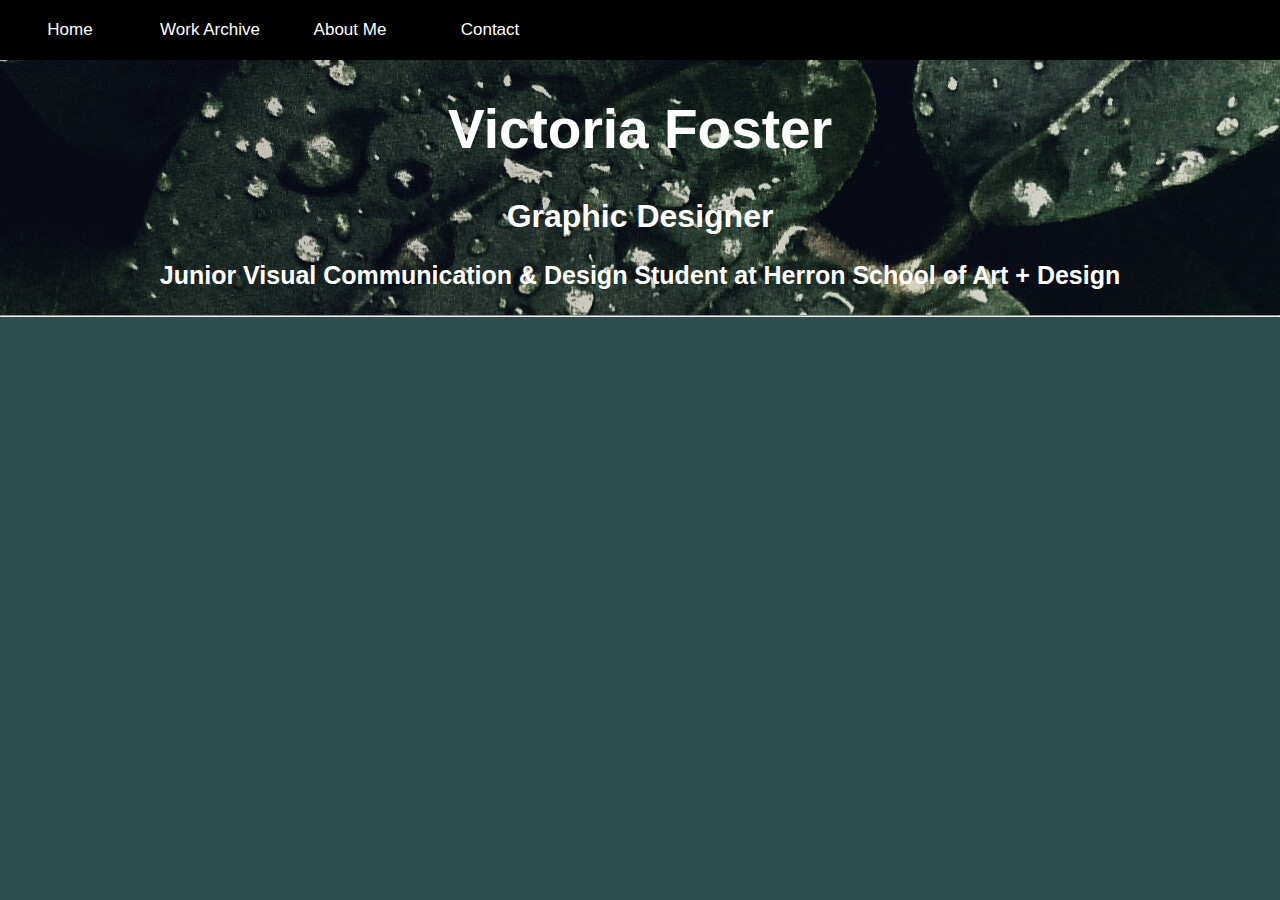
<file: index.html>
<!DOCTYPE html>
<html lang="en">
<head>

  <!-- Basic Page Needs
  –––––––––––––––––––––––––––––––––––––––––––––––––– -->
  <meta charset="utf-8">
  <title>Victoria Foster</title>
  <meta name="description" content="">
  <meta name="author" content="">
     <body style="background: url(images/photo1.jpg)"


  <!-- FONT
  –––––––––––––––––––––––––––––––––––––––––––––––––– -->
<link href="https://fonts.googleapis.com/css?family=Nunito" rel="stylesheet">

  <!-- CSS
  –––––––––––––––––––––––––––––––––––––––––––––––––– -->
<link rel="stylesheet" href="style/styles.css">



</head>
     
<nav>
  <ul>
         <li><a href="index.html">Home</a></li>
    <li><a href="workarchive.html">Work Archive</a></li>
    <li><a href="aboutme.html">About Me</a></li>
    <li><a href="contact.html">Contact</a></li>
  </ul>
</nav>
    
<body>
    
    <header>
    <h1>Victoria Foster</h1>
    <h2>Graphic Designer</h2>
    <h3>Junior Visual Communication & Design Student at Herron School of Art + Design</h3>
    </header>
    
<hr/>
</body>

    
</html>
</file>
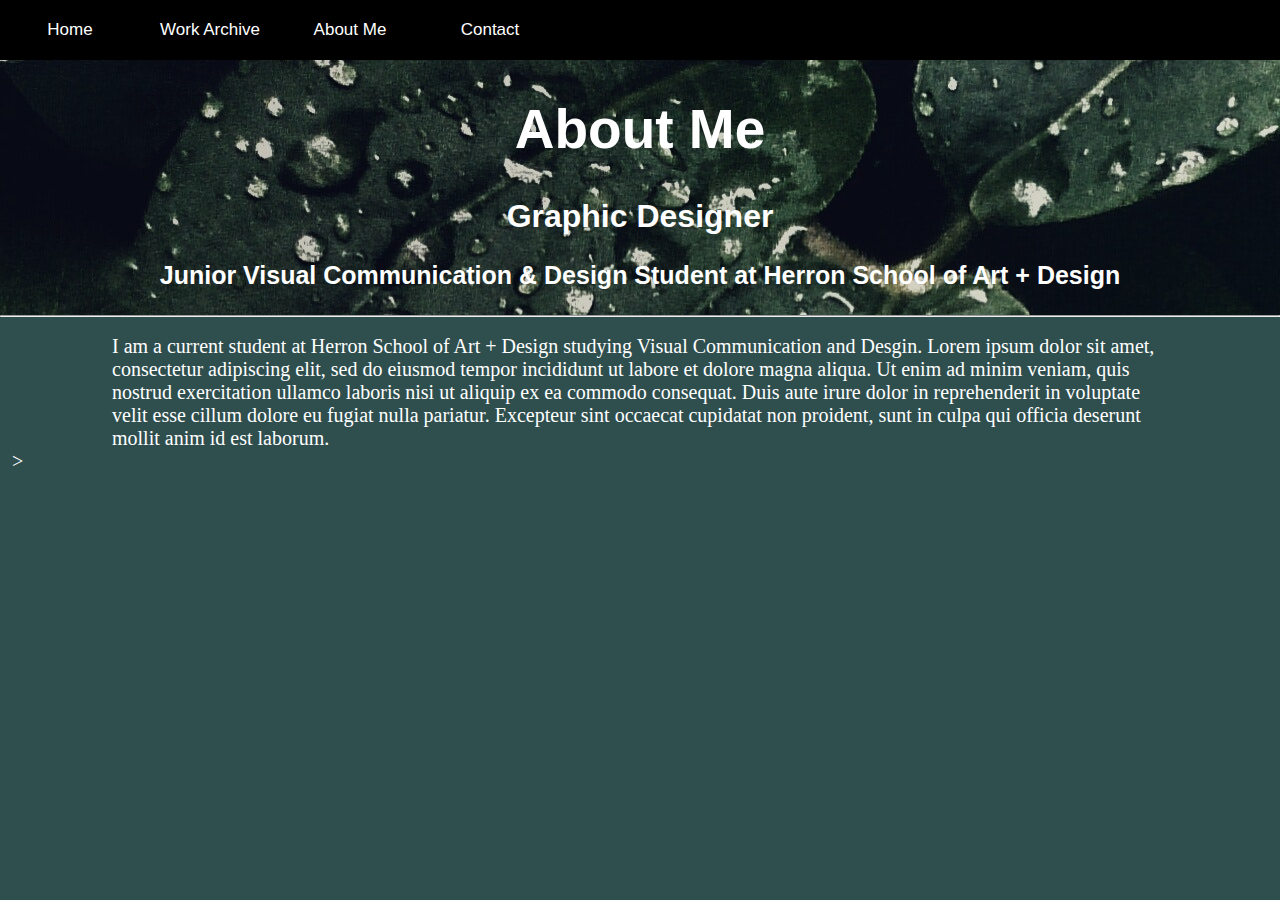
<file: aboutme.html>
<!DOCTYPE html>
<html lang="en">
<head>

  <!-- Basic Page Needs
  –––––––––––––––––––––––––––––––––––––––––––––––––– -->
  <meta charset="utf-8">
  <title>Victoria Foster</title>
  <meta name="description" content="">
  <meta name="author" content="">
     <body style="background: url(images/photo1.jpg)"


  <!-- FONT
  –––––––––––––––––––––––––––––––––––––––––––––––––– -->
<link href="https://fonts.googleapis.com/css?family=Nunito" rel="stylesheet">

  <!-- CSS
  –––––––––––––––––––––––––––––––––––––––––––––––––– -->
<link rel="stylesheet" href="style/styles.css">



</head>
     
<nav>
  <ul>
         <li><a href="index.html">Home</a></li>
    <li><a href="workarchive.html">Work Archive</a></li>
    <li><a href="aboutme.html">About Me</a></li>
    <li><a href="contact.html">Contact</a></li>
  </ul>
</nav>
    
<body>
    
    <header>
    <h1>About Me</h1>
    <h2>Graphic Designer</h2>
    <h3>Junior Visual Communication & Design Student at Herron School of Art + Design</h3>
    </header>
    
<hr/>

<div class="box"><article>I am a current student at Herron School of Art + Design studying Visual Communication and Desgin.
    Lorem ipsum dolor sit amet, consectetur adipiscing elit, sed do eiusmod tempor incididunt ut labore et dolore magna aliqua. Ut enim ad minim veniam, quis nostrud exercitation ullamco laboris nisi ut aliquip ex ea commodo consequat. Duis aute irure dolor in reprehenderit in voluptate velit esse cillum dolore eu fugiat nulla pariatur. Excepteur sint occaecat cupidatat non proident, sunt in culpa qui officia deserunt mollit anim id est laborum.</article>
></div>   


  
    
</body>

</html>
</file>
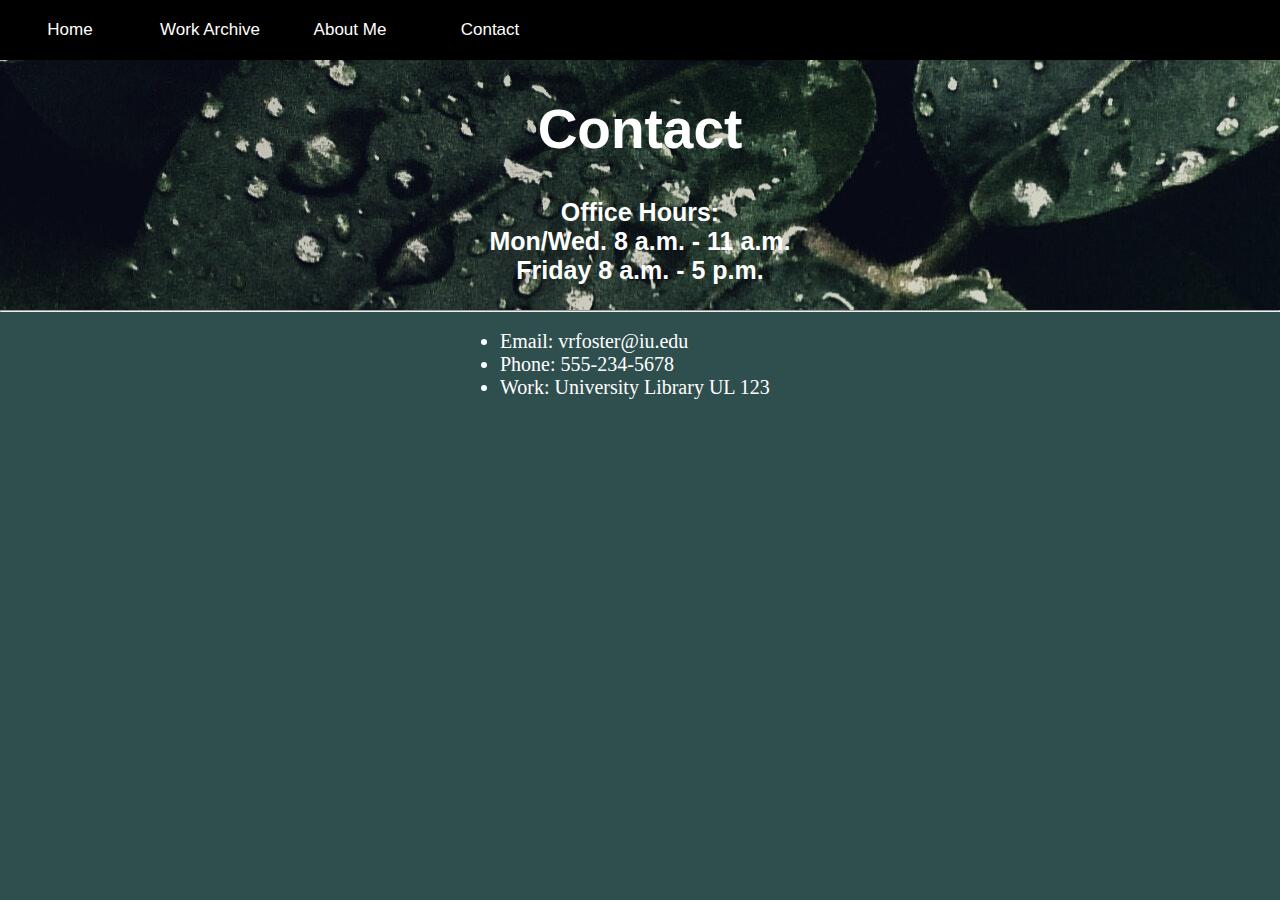
<file: contact.html>
<!DOCTYPE html>
<html lang="en">
<head>

  <!-- Basic Page Needs
  –––––––––––––––––––––––––––––––––––––––––––––––––– -->
  <meta charset="utf-8">
  <title>Victoria Foster</title>
  <meta name="description" content="">
  <meta name="author" content="">
         <body style="background: url(images/photo1.jpg)"


  <!-- FONT
  –––––––––––––––––––––––––––––––––––––––––––––––––– -->
<link href="https://fonts.googleapis.com/css?family=Nunito" rel="stylesheet">

  <!-- CSS
  –––––––––––––––––––––––––––––––––––––––––––––––––– -->
<link rel="stylesheet" href="style/styles.css">



</head>
     
<nav>
  <ul>
         <li><a href="index.html">Home</a></li>
    <li><a href="workarchive.html">Work Archive</a></li>
    <li><a href="aboutme.html">About Me</a></li>
    <li><a href="contact.html">Contact</a></li>
  </ul>
</nav>
    
<body>
    
    <header>
    <h1>Contact</h1>
    <h2></h2>
    <h3>Office Hours:
        <br/>
        Mon/Wed. 8 a.m. - 11 a.m.
        <br/>
        Friday 8 a.m. - 5 p.m.
        </h3>
    </header>
    
        <main2>
        
<hr/>
<div class="contact">
        <li>
        Email: vrfoster@iu.edu</li>
            <br/>
<li>
    Phone: 555-234-5678</li>
            <br/>
<li>
    Work: University Library UL 123</li>
            <br/>
            <br/>
            <br/>
    
        </div>
    </main2>
    
</body>



</html>
</file>
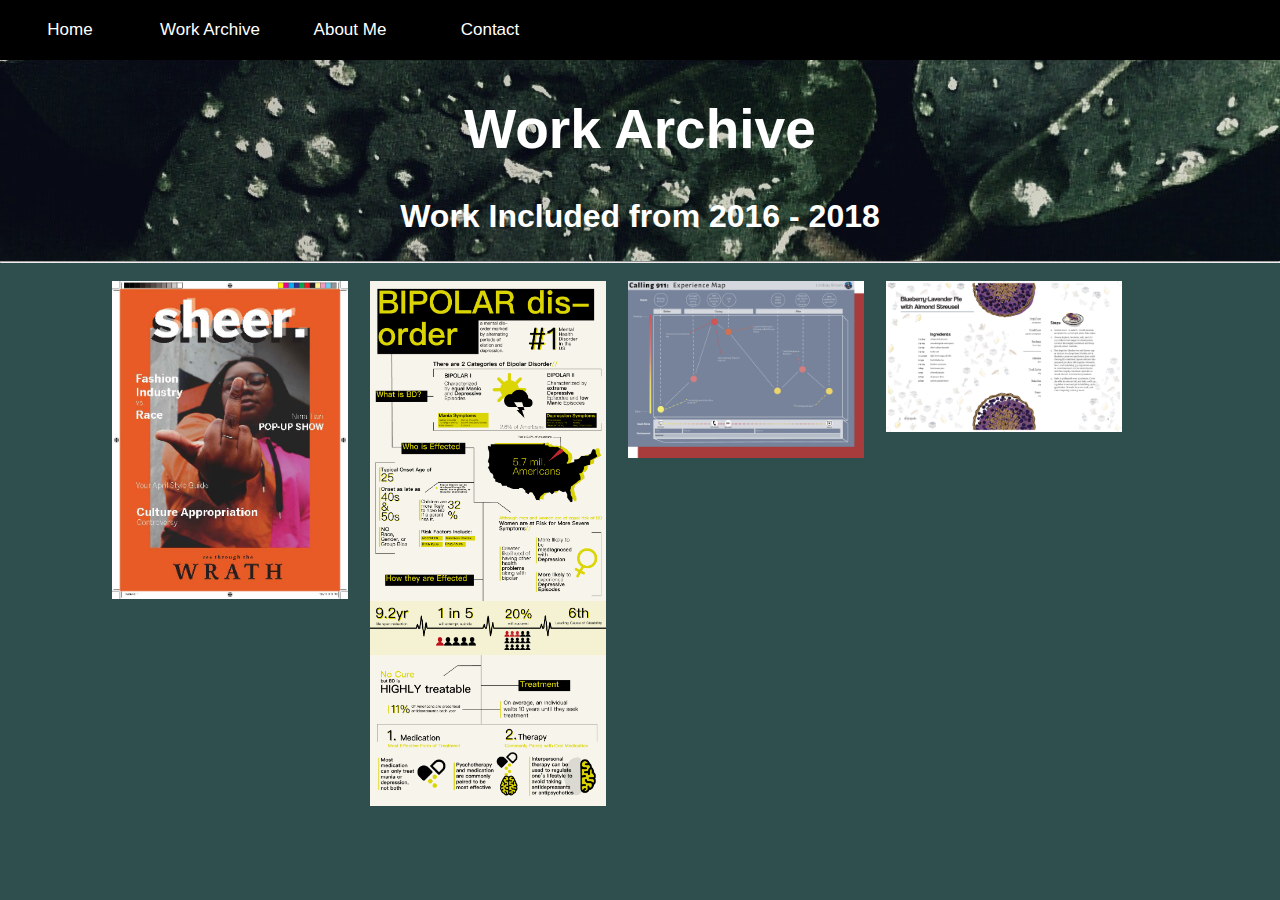
<file: workarchive.html>
<!DOCTYPE html>
<html lang="en">
<head>

  <!-- Basic Page Needs
  –––––––––––––––––––––––––––––––––––––––––––––––––– -->
  <meta charset="utf-8">
  <title>Victoria Foster</title>
  <meta name="description" content="">
  <meta name="author" content="">
         <body style="background: url(images/photo1.jpg)"


  <!-- FONT
  –––––––––––––––––––––––––––––––––––––––––––––––––– -->
<link href="https://fonts.googleapis.com/css?family=Nunito" rel="stylesheet">

  <!-- CSS
  –––––––––––––––––––––––––––––––––––––––––––––––––– -->
<link rel="stylesheet" href="style/styles.css">



</head>
     
<nav>
  <ul>
         <li><a href="index.html">Home</a></li>
    <li><a href="workarchive.html">Work Archive</a></li>
    <li><a href="aboutme.html">About Me</a></li>
    <li><a href="contact.html">Contact</a></li>
  </ul>
</nav>
    
<body>
    
    <header>
    <h1>Work Archive</h1>
    <h2>Work Included from 2016 - 2018</h2>
    </header>
    
<hr/>
    
    
<center>
<main>

<div class="box"><img src="images/photo1.png"></div>   
<div class="box"><img src="images/photo2.png"></div>
<div class="box"><img src="images/photo3.png"></div>
<div class="box"><img src="images/photo4.png"></div>
    
    </main>
    </center>
  
    
</body>
</html>
</file>
<file: style/styles.css>
html{
    background-color: darkslategray;
}

nav{
    background-color: darkslategray;
}

header{
    font-size: 24px;
    font-family: 'PT Sans', sans-serif;
    text-align: center;
}

section{
    background-color: white;
    margin-top: -7px;
    margin-bottom: 10px;
}



hr{
    color: white;
}
h4{
    text-align: center;
    font-size: 18px;
    padding: 15px;
    text-align-last: center;
    list-style: circle;
}
    font-size: 20px;
    color: white;
    text-align: left;
    padding: 0px;
    background-color:darkslategray;
}

p1{
    font-size: 25px;
}

li{
    text-align: center;
    color: white;
    background-color: none;
}

h2{
    font-size: 32px;
    color: white;
}

h1{
    font-size: 55px;
    color: white;
}
article{
    margin-left: 100px;
    margin-right: auto;
    width: 1050px
}

h3{
    font-size: 25px;
    color:white;
}

main{
    margin-left: 100px;
}

main{
    background-color: black;
}

.box{
    display: block;
    float: left;
    width: 20%;
    padding: 10px;
    padding-left: 12px;
    color: white;
    font-size: 20px;
}

.contact{
    display: block;
    float: left;
    width: 100%;
    padding: 10px;
    padding-left: 500px;
    color: white;
    font-size: 20px;
}

img{
    width: 100%;
    border-bottom-color: black;
}

.img {
    position: relative;
    float: left;
    width:  100px;
    height: 100px;
    background-position: 50% 50%;
    background-repeat:   no-repeat;
    background-size:     cover;
}

img:hover{
    transform: scale(2,2);
    transition: 1s transform;
}
{
    
}



font-family: 'Nunito', sans-serif;




*{
    box-sizing: border-box;
}
body{
    margin: 0;
    background: white;
}
nav{
    background: #000;
    width: 100%;
    overflow: auto; 
}
ul{
    margin: 0;
    padding: 0;
    list-style: none;
}
li{
    float: left;
}
nav a{
    width: 120px;
    display: block;
    text-decoration: none;
    text-align: center;
    background-color: #000;
    font-size: 17px;
    color: white;
    padding: 20px 10px;
    font-family: sans-serif;
}
</file>
